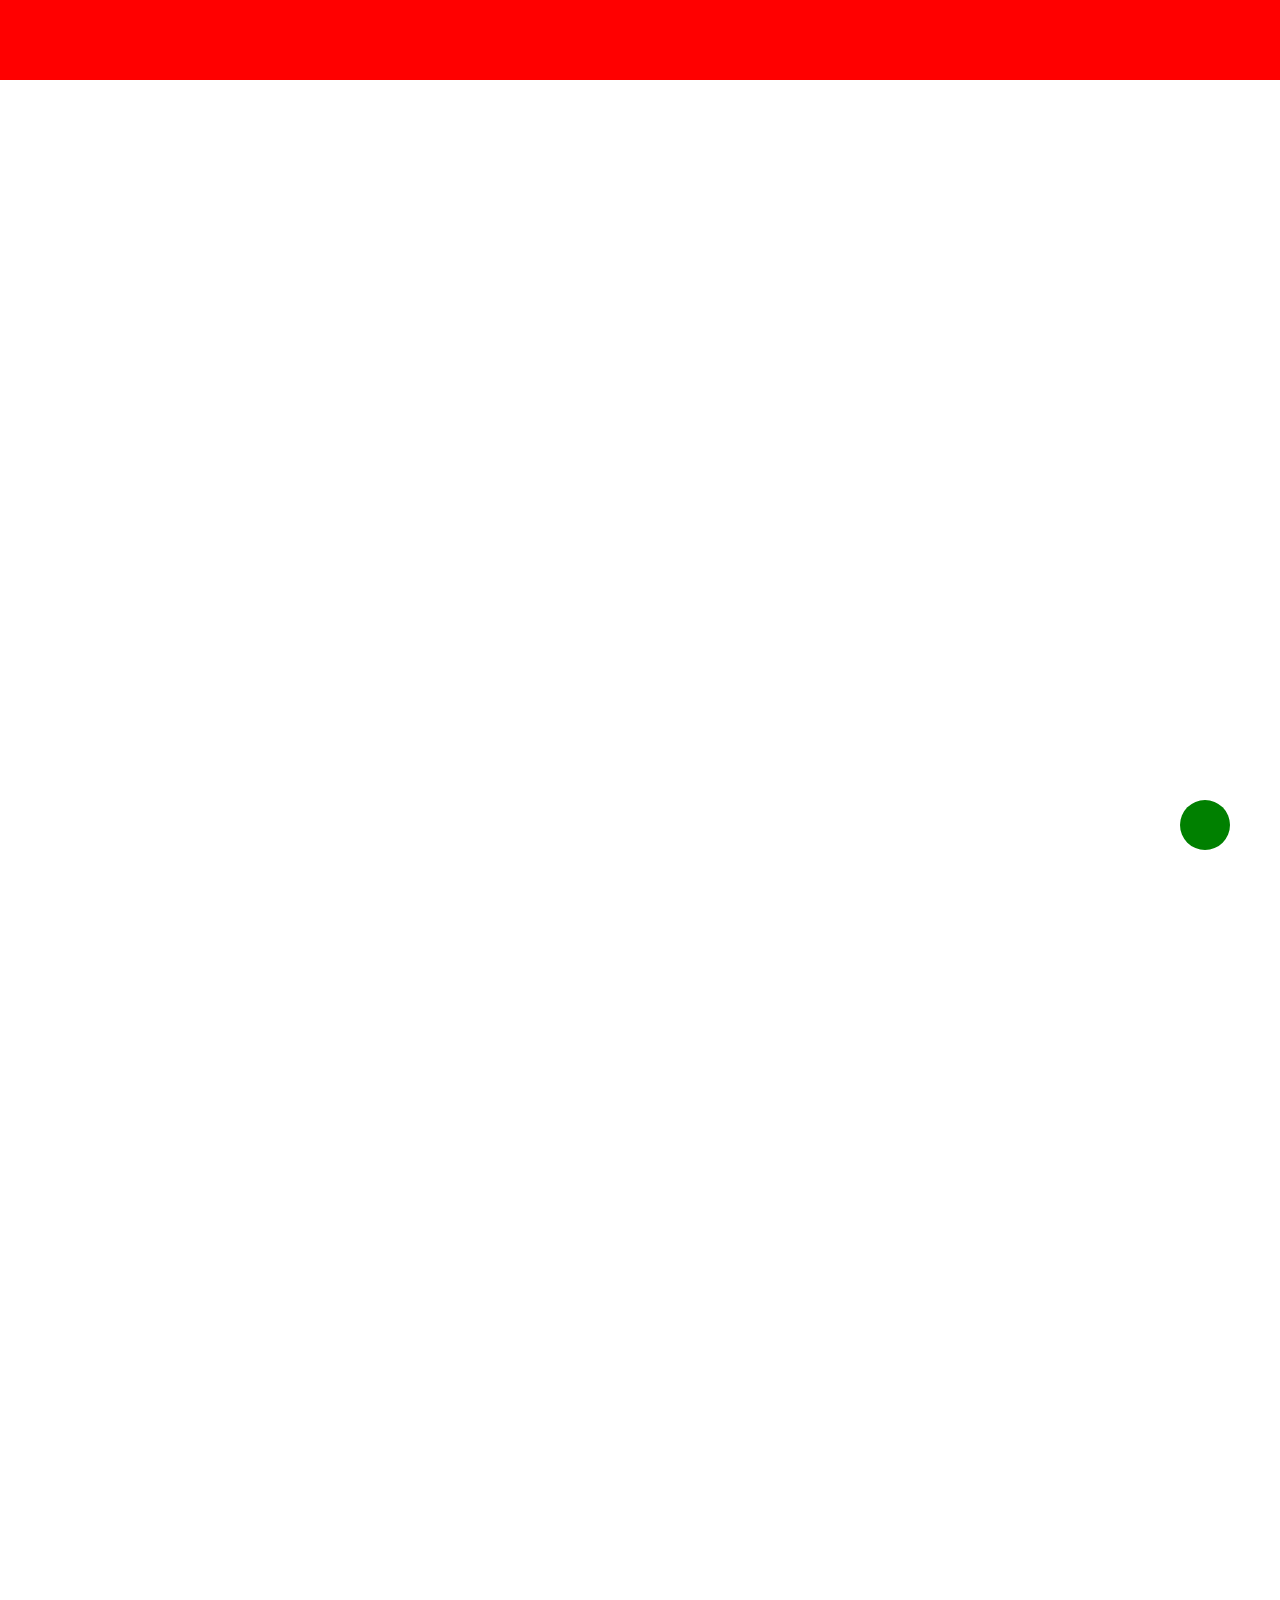
<file: Modul 4/Easy/index.html>
<!doctype html>
<html lang="ru ">
  <head>
    <meta charset="UTF-8" />
    <meta name="viewport" content="width=device-width, initial-scale=1.0" />
    <link rel="stylesheet" href="style.css" />
    <title>Esay</title>
  </head>
  <body>
    <header class="header"></header>
    <div class="round-btn"></div>
  </body>
</html>
</file>
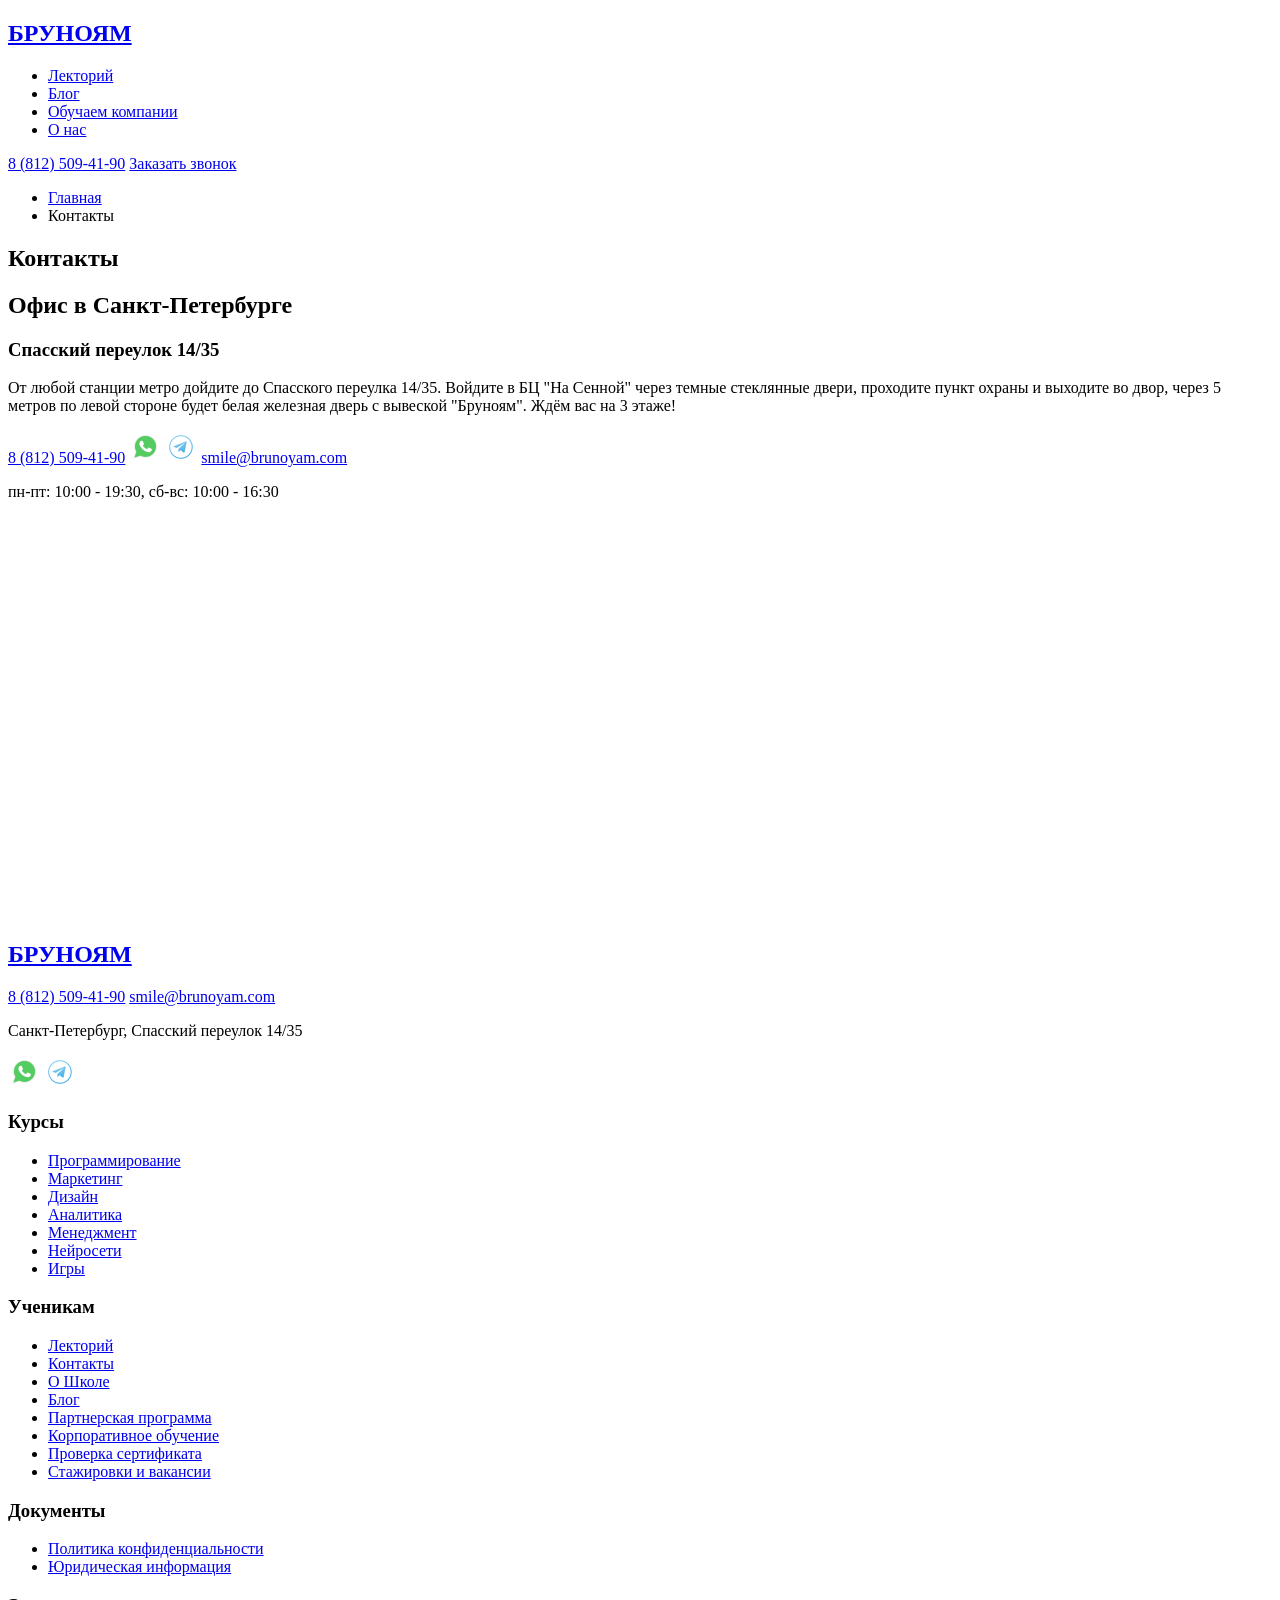
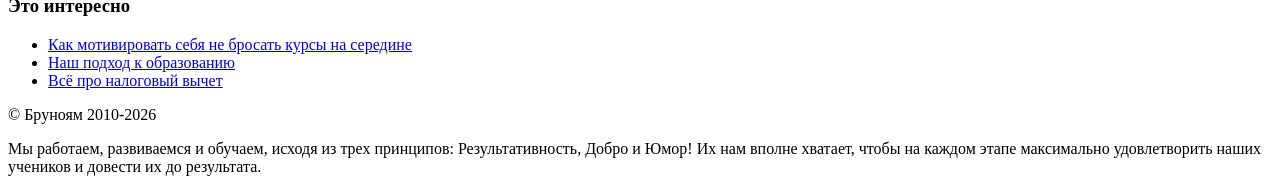
<file: Modul 4/Hard/index.html>
<!DOCTYPE html>
<html lang="ru">
  <head>
    <meta charset="UTF-8" />
    <meta name="viewport" content="width=device-width, initial-scale=1.0" />
    <title>Контакты Школы Бруноям</title>
  </head>
  <body>
    <header>
      <h2><a href="https://brunoyam.com">БРУНОЯМ</a></h2>
      <ul>
        <li>
          <a
            href="https://lectoriy.brunoyam.com/members/signup/group/mlvtvdhrcuzowdd-lektorij-brunoam"
          >Лекторий</a
          >
        </li>
        <li><a href="https://brunoyam.com/blog">Блог</a></li>
        <li>
          <a href="https://brunoyam.com/korporativnoe-obuchenie">Обучаем
          компании</a>
        </li>
        <li><a href="https://brunoyam.com/about">О нас</a></li>
      </ul>
      <a href="tel:8125094190">8 (812) 509-41-90</a>
      <a href="https://brunoyam.com/kontakty#">Заказать звонок</a>
      <div>
        <ul>
            <li><a href="https://brunoyam.com/kontakty#">Главная</a></li>
            <li>Контакты</li>
        </ul>
      </div>
    </header>
    <main>
        <section>

            <div>
                <h1>Контакты</h1>
                <h2>Офис в Санкт-Петербурге</h2>
                <h3>Спасский переулок 14/35</h3>
                <p>
                    От любой станции метро дойдите до Спасского переулка 14/35. Войдите в
                    БЦ "На Сенной" через темные стеклянные двери, проходите пункт охраны и
                    выходите во двор, через 5 метров по левой стороне будет белая железная
                    дверь с вывеской "Бруноям". Ждём вас на 3 этаже!
                </p>
                <a href="tel:8125094190">8 (812) 509-41-90</a>
                <a href="http://api.whatsapp.com/send?phone=79119239998"
                ><img src="Whatsapp_icon-icons.com_66931.ico" alt="whatsapp_logo"
                /></a>
                <a href="tg://resolve?domain=smilebruno_bot"
                ><img src="telegram_logo_circle_icon_134012.ico" alt="telegram_logo"
                /></a>
                <a href="mailto:smile@brunoyam.com">smile@brunoyam.com</a>
                <p>пн-пт: 10:00 - 19:30, сб-вс: 10:00 - 16:30</p>
                <iframe src="https://yandex.ru/map-widget/v1/?um=constructor%3A99304bcc0ce0a4fddd942b1cb87a88ce1e35acc1828cac7752ec771bd1769c3a&amp;source=constructor" width="500" height="400" frameborder="0"></iframe>
            </div>
        </section>
    </main>
    <footer>
        <section>
            <div>
                <h2><a href="https://brunoyam.com">БРУНОЯМ</a></h2>
                <a href="tel:8125094190">8 (812) 509-41-90</a>
                <a href="mailto:smile@brunoyam.com">smile@brunoyam.com</a>
                <p>Санкт-Петербург, Спасский переулок 14/35</p>
                <a href="http://api.whatsapp.com/send?phone=79119239998"
                ><img src="Whatsapp_icon-icons.com_66931.ico" alt="whatsapp_logo"
                /></a>
                <a href="tg://resolve?domain=smilebruno_bot"
                ><img src="telegram_logo_circle_icon_134012.ico" alt="telegram_logo"
                /></a>
            </div>
            <div>
                <h3>Курсы</h3>
                <ul>
                    <li><a href="https://brunoyam.com/kursy-programmirovaniya/online">Программирование</a></li>
                    <li><a href="https://brunoyam.com/kursy-internet-marketing/online">Маркетинг</a></li>
                    <li><a href="https://brunoyam.com/kursy-grafiki-dizaina/online">Дизайн</a></li>
                    <li><a href="https://brunoyam.com/kursy-analitika-dannyh/online">Аналитика</a></li>
                    <li><a href="https://brunoyam.com/kursy-management/online">Менеджмент</a></li>
                    <li><a href="https://brunoyam.com/kursy-nejrosetej/online">Нейросети</a></li>
                    <li><a href="https://brunoyam.com/games/online">Игры</a></li>
                </ul>
            </div>
            <div>
                <h3>Ученикам</h3>
                <ul>
                    <li><a href="https://lectoriy.brunoyam.com/members/signup/group/mlvtvdhrcuzowdd-lektorij-brunoam">Лекторий</a></li>
                    <li><a href="https://brunoyam.com/kontakty">Контакты</a></li>
                    <li><a href="https://brunoyam.com/about">О Школе</a></li>
                    <li><a href="https://brunoyam.com/blog">Блог</a></li>
                    <li><a href="https://brunoyam.com/partners">Партнерская программа</a></li>
                    <li><a href="https://brunoyam.com/blog">Корпоративное обучение</a></li>
                    <li><a href="https://brunoyam.com/verify">Проверка сертификата</a></li>
                    <li><a href="https://www.notion.so/brunoyam/4f71036e46194862af378eb1e78e7e58">Стажировки и вакансии</a></li>
                </ul>
            </div>
            <div>
                <h3>Документы</h3>
                <ul>
                    <li><a href="https://brunoyam.com/about/politika-konfidencialnosti">Политика конфиденциальности</a></li>
                    <li><a href="https://brunoyam.com/about/rekvizity">Юридическая информация</a></li>
                </ul>
            </div>
            <div>
                <h3>Это интересно</h3>
                <ul>
                    <li><a href="https://brunoyam.com/blog/obrazovanie/kak-sebya-motivirovat">Как мотивировать себя не бросать курсы на середине</a></li>
                    <li><a href="https://brunoyam.com/blog/obrazovanie/nash-podhod-k-obrazovaniyu">Наш подход к образованию</a></li>
                    <li><a href="https://brunoyam.com/blog/obrazovanie/kak-poluchit-nalogovyy-vychet-za-obuchenie">Всё про налоговый вычет</a></li>
                </ul>
            </div>
            <p>© Бруноям 2010-2026</p>
            <p>Мы работаем, развиваемся и обучаем, исходя из трех принципов:
                Результативность, Добро и Юмор! Их нам вполне хватает, чтобы на каждом этапе максимально удовлетворить наших учеников и довести их до результата.</p>
        </section>
    </footer>
</html>
</file>
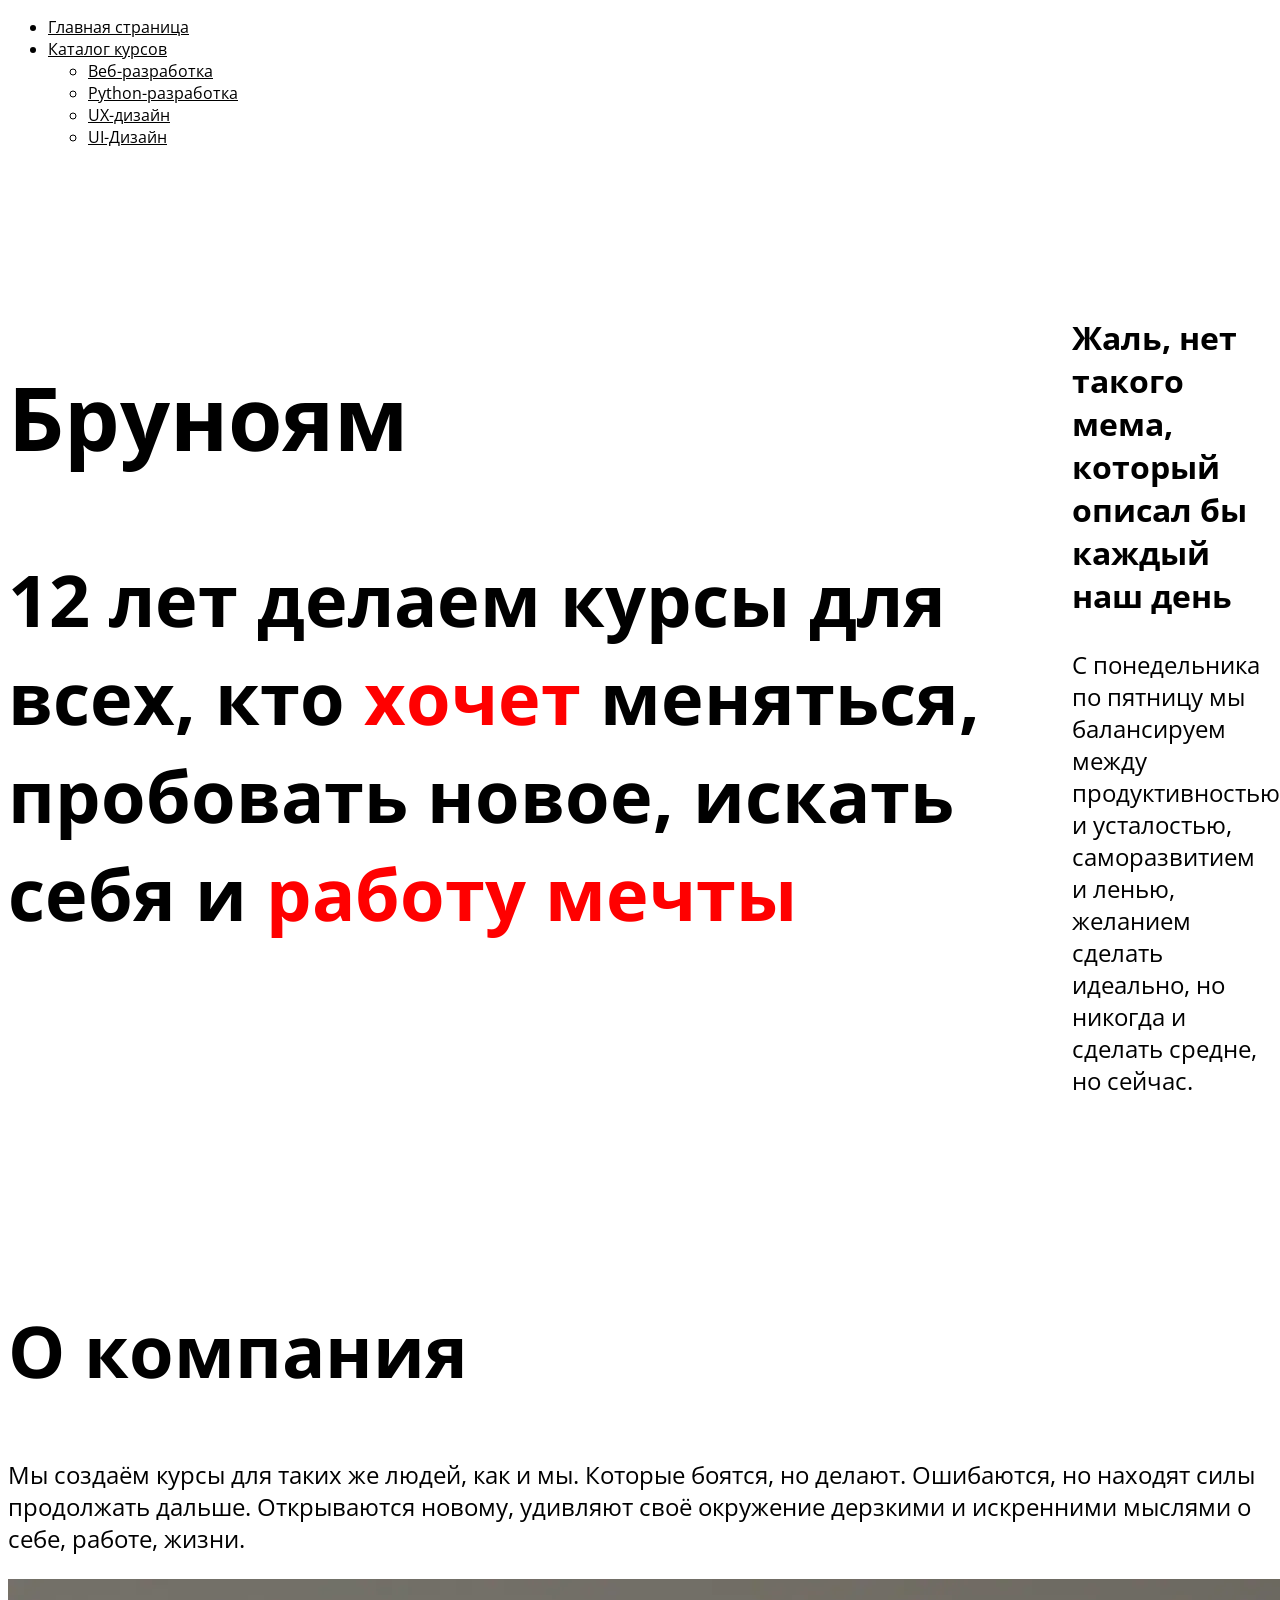
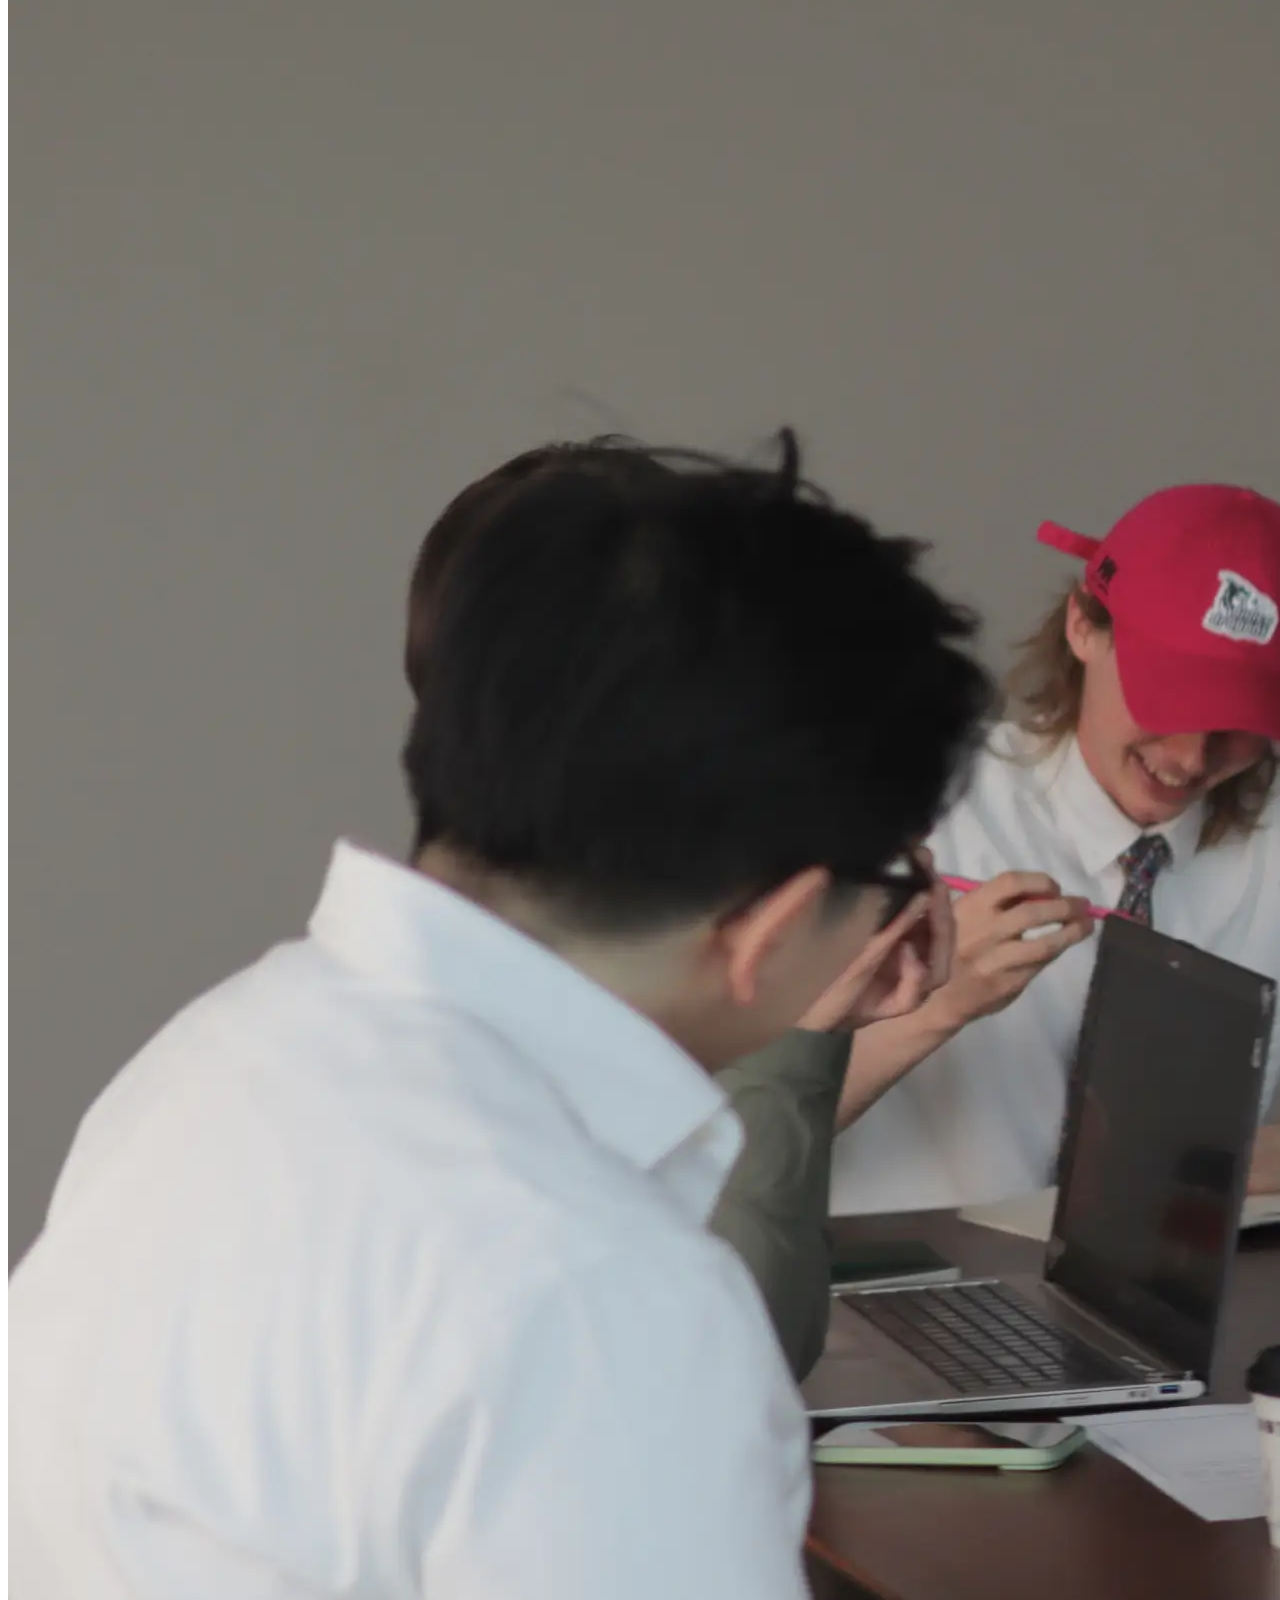
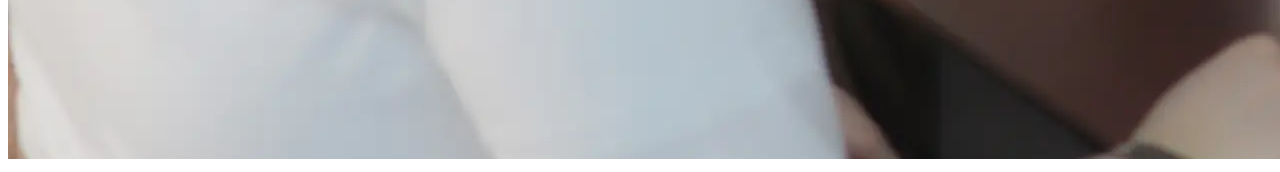
<file: Modul 4/Medium/index.html>
<!doctype html>
<html lang="ru">
  <head>
    <meta charset="UTF-8" />
    <meta name="viewport" content="width=device-width, initial-scale=1.0" />
    <link rel="stylesheet" href="style.css" />
    <title>Главная страница</title>
  </head>
  <body>
    <header>
      <nav>
        <ul>
          <li><a href="index.html">Главная страница</a></li>
          <li><a href="katalog.html">Каталог курсов</a></li>
          <ul>
            <li><a href="KursVeb.html">Веб-разработка</a></li>
            <li><a href="#">Python-разработка</a></li>
            <li><a href="#">UX-дизайн</a></li>
            <li><a href="#">UI-Дизайн</a></li>
          </ul>
        </ul>
      </nav>
    </header>
    <main>
      <section class="conter">
        <div>
          <h1>Бруноям</h1>
          <h2>
            12 лет делаем курсы для всех, кто
            <span class="accent">хочет</span> меняться, пробовать новое, искать
            себя и <span class="accent">работу мечты</span>
          </h2>
        </div>
        <div class="stat">
          <h3>Жаль, нет такого мема, который описал бы каждый наш день</h3>
          <p>
            С понедельника по пятницу мы балансируем между продуктивностью и
            усталостью, саморазвитием и ленью, желанием сделать идеально, но
            никогда и сделать средне, но сейчас.
          </p>
        </div>
      </section>
      <article>
        <h2>О компания</h2>
        <p>
          Мы создаём курсы для таких же людей, как и мы. Которые боятся, но
          делают. Ошибаются, но находят силы продолжать дальше. Открываются
          новому, удивляют своё окружение дерзкими и искренними мыслями о себе,
          работе, жизни.
        </p>
      </article>
      <div>
        <img src="img-3421-1-kSfr.webp" alt="Группа обучение" />
      </div>
    </main>
    <footer></footer>
  </body>
</html>
</file>
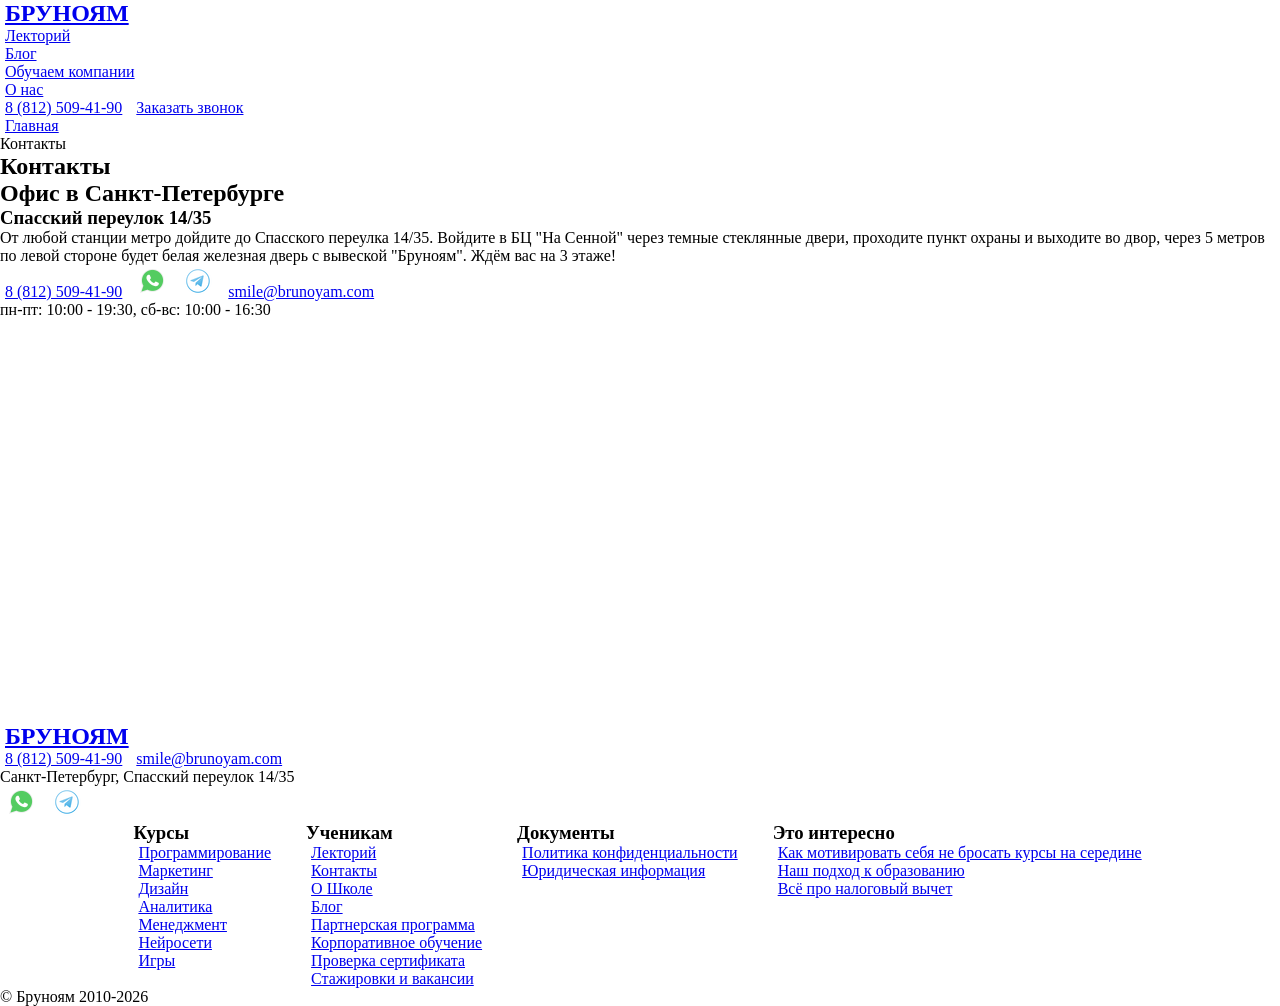
<file: Modul 4/Hard/kontakt.html>
<!DOCTYPE html>
<html lang="ru">
  <head>
    <meta charset="UTF-8" />
    <meta name="viewport" content="width=device-width, initial-scale=1.0" />
    <title>Контакты Школы Бруноям</title>
    <link rel="stylesheet" href="style.css">
  </head>
  <body>
    <header>
      <h2><a href="https://brunoyam.com">БРУНОЯМ</a></h2>
      <ul>
        <li>
          <a
            href="https://lectoriy.brunoyam.com/members/signup/group/mlvtvdhrcuzowdd-lektorij-brunoam"
          >Лекторий</a
          >
        </li>
        <li><a href="https://brunoyam.com/blog">Блог</a></li>
        <li>
          <a href="https://brunoyam.com/korporativnoe-obuchenie">Обучаем
          компании</a>
        </li>
        <li><a href="https://brunoyam.com/about">О нас</a></li>
      </ul>
      <a href="tel:8125094190">8 (812) 509-41-90</a>
      <a href="https://brunoyam.com/kontakty#">Заказать звонок</a>
      <div>
        <ul>
            <li><a href="https://brunoyam.com/kontakty#">Главная</a></li>
            <li>Контакты</li>
        </ul>
      </div>
    </header>
    <main>
        <section>

            <div>
                <h1>Контакты</h1>
                <h2>Офис в Санкт-Петербурге</h2>
                <h3>Спасский переулок 14/35</h3>
                <p>
                    От любой станции метро дойдите до Спасского переулка 14/35. Войдите в
                    БЦ "На Сенной" через темные стеклянные двери, проходите пункт охраны и
                    выходите во двор, через 5 метров по левой стороне будет белая железная
                    дверь с вывеской "Бруноям". Ждём вас на 3 этаже!
                </p>
                <a href="tel:8125094190">8 (812) 509-41-90</a>
                <a href="http://api.whatsapp.com/send?phone=79119239998"
                ><img src="Whatsapp_icon-icons.com_66931.ico" alt="whatsapp_logo"
                /></a>
                <a href="tg://resolve?domain=smilebruno_bot"
                ><img src="telegram_logo_circle_icon_134012.ico" alt="telegram_logo"
                /></a>
                <a href="mailto:smile@brunoyam.com">smile@brunoyam.com</a>
                <p>пн-пт: 10:00 - 19:30, сб-вс: 10:00 - 16:30</p>
                <iframe src="https://yandex.ru/map-widget/v1/?um=constructor%3A99304bcc0ce0a4fddd942b1cb87a88ce1e35acc1828cac7752ec771bd1769c3a&amp;source=constructor" width="500" height="400" frameborder="0"></iframe>
            </div>
        </section>
    </main>
    <footer>
        <section >
            <div>
                <h2><a href="https://brunoyam.com">БРУНОЯМ</a></h2>
                <a href="tel:8125094190">8 (812) 509-41-90</a>
                <a href="mailto:smile@brunoyam.com">smile@brunoyam.com</a>
                <p>Санкт-Петербург, Спасский переулок 14/35</p>
                <a href="http://api.whatsapp.com/send?phone=79119239998"
                ><img src="Whatsapp_icon-icons.com_66931.ico" alt="whatsapp_logo"
                /></a>
                <a href="tg://resolve?domain=smilebruno_bot"
                ><img src="telegram_logo_circle_icon_134012.ico" alt="telegram_logo"
                /></a>
            </div>
            <div class="spisok">
            <div>
                <h3>Курсы</h3>
                <ul>
                    <li><a href="https://brunoyam.com/kursy-programmirovaniya/online">Программирование</a></li>
                    <li><a href="https://brunoyam.com/kursy-internet-marketing/online">Маркетинг</a></li>
                    <li><a href="https://brunoyam.com/kursy-grafiki-dizaina/online">Дизайн</a></li>
                    <li><a href="https://brunoyam.com/kursy-analitika-dannyh/online">Аналитика</a></li>
                    <li><a href="https://brunoyam.com/kursy-management/online">Менеджмент</a></li>
                    <li><a href="https://brunoyam.com/kursy-nejrosetej/online">Нейросети</a></li>
                    <li><a href="https://brunoyam.com/games/online">Игры</a></li>
                </ul>
            </div>
            <div>
                <h3>Ученикам</h3>
                <ul>
                    <li><a href="https://lectoriy.brunoyam.com/members/signup/group/mlvtvdhrcuzowdd-lektorij-brunoam">Лекторий</a></li>
                    <li><a href="https://brunoyam.com/kontakty">Контакты</a></li>
                    <li><a href="https://brunoyam.com/about">О Школе</a></li>
                    <li><a href="https://brunoyam.com/blog">Блог</a></li>
                    <li><a href="https://brunoyam.com/partners">Партнерская программа</a></li>
                    <li><a href="https://brunoyam.com/blog">Корпоративное обучение</a></li>
                    <li><a href="https://brunoyam.com/verify">Проверка сертификата</a></li>
                    <li><a href="https://www.notion.so/brunoyam/4f71036e46194862af378eb1e78e7e58">Стажировки и вакансии</a></li>
                </ul>
            </div>
            <div>
                <h3>Документы</h3>
                <ul>
                    <li><a href="https://brunoyam.com/about/politika-konfidencialnosti">Политика конфиденциальности</a></li>
                    <li><a href="https://brunoyam.com/about/rekvizity">Юридическая информация</a></li>
                </ul>
            </div>
            <div>
                <h3>Это интересно</h3>
                <ul>
                    <li><a href="https://brunoyam.com/blog/obrazovanie/kak-sebya-motivirovat">Как мотивировать себя не бросать курсы на середине</a></li>
                    <li><a href="https://brunoyam.com/blog/obrazovanie/nash-podhod-k-obrazovaniyu">Наш подход к образованию</a></li>
                    <li><a href="https://brunoyam.com/blog/obrazovanie/kak-poluchit-nalogovyy-vychet-za-obuchenie">Всё про налоговый вычет</a></li>
                </ul>
            </div>
            </div>
            <p>© Бруноям 2010-2026</p>
        </section>
    </footer>
</html>
</file>
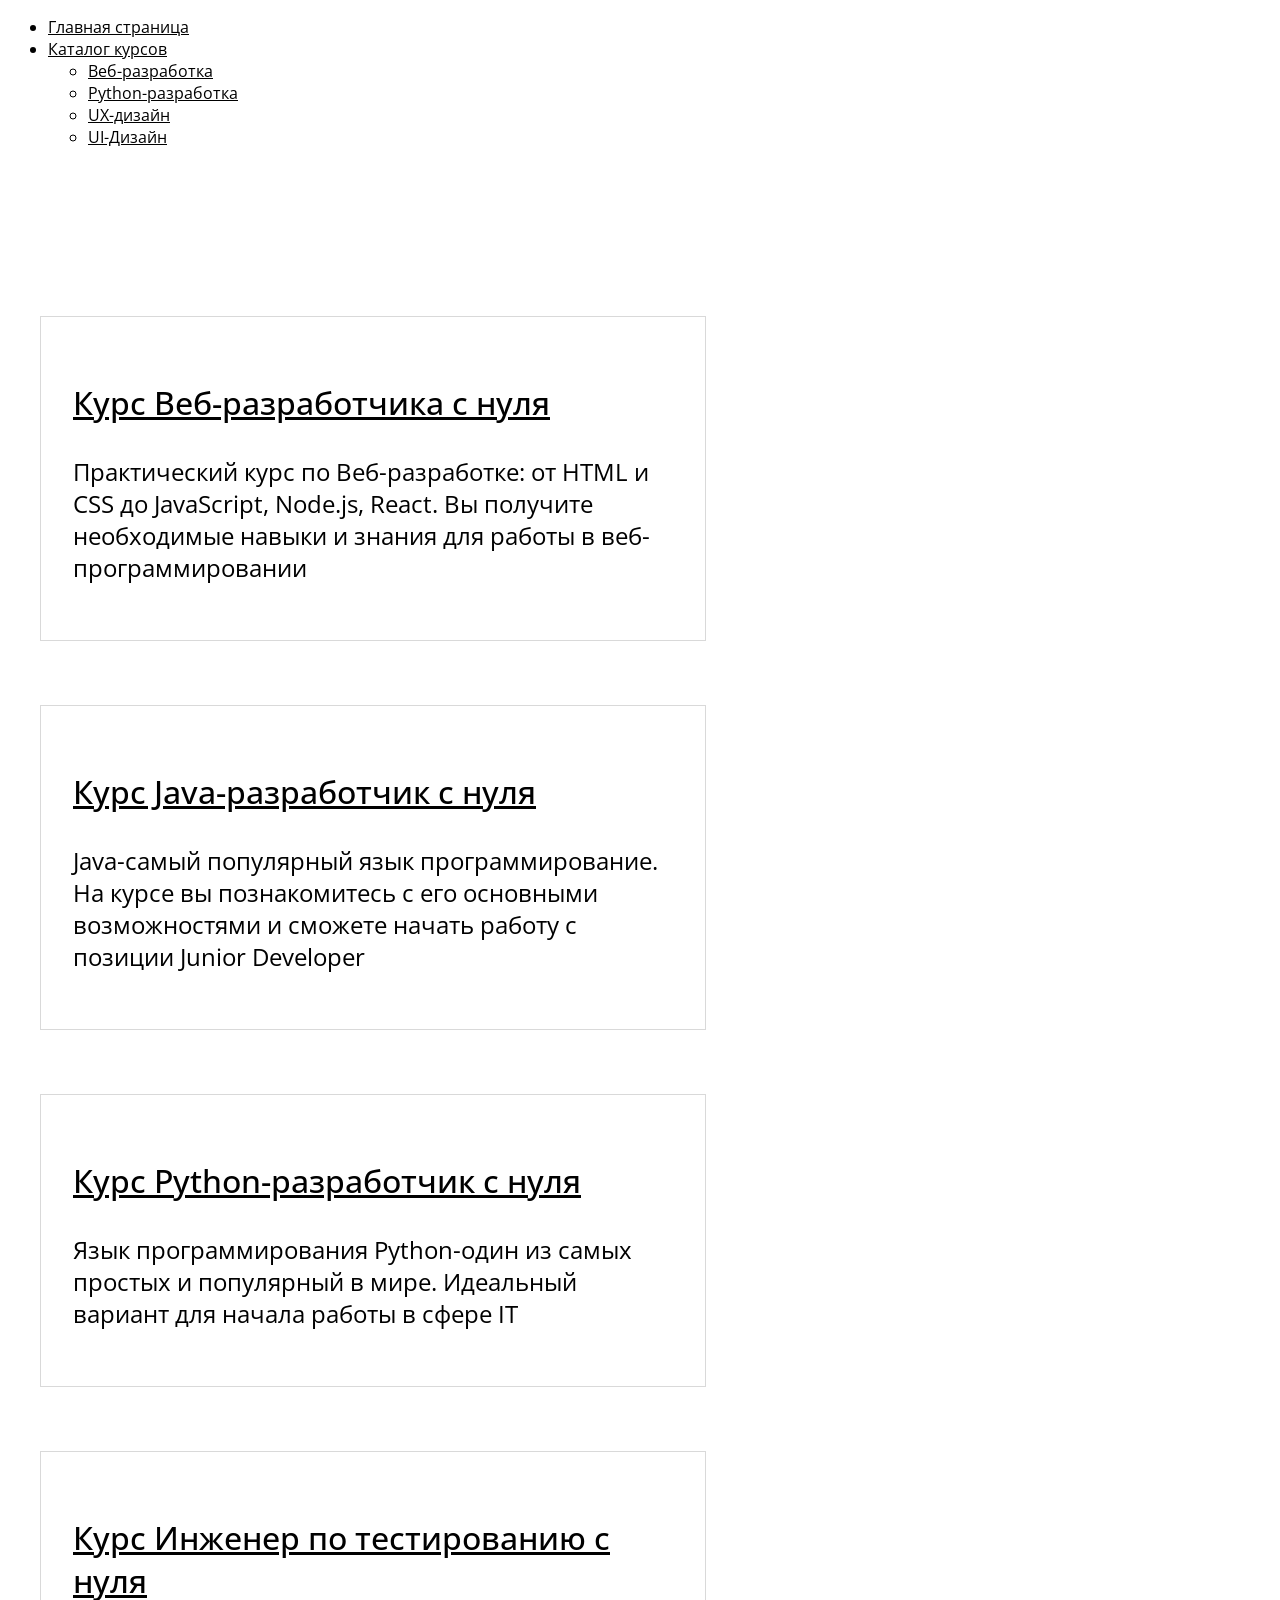
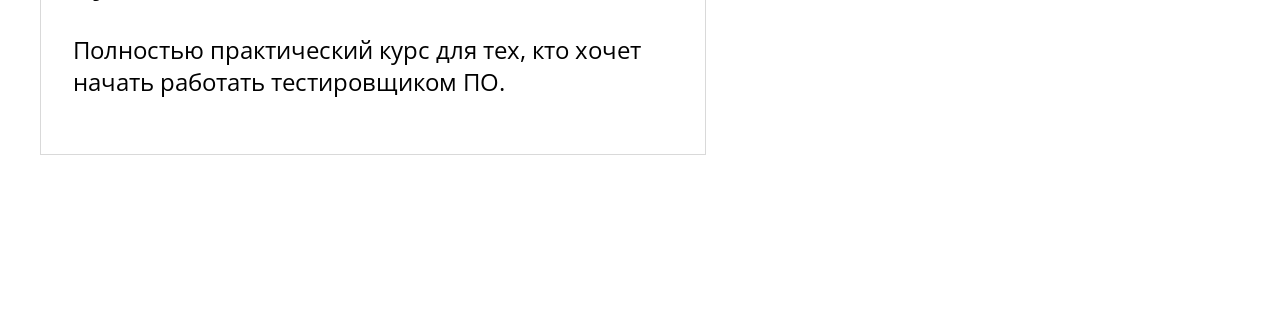
<file: Modul 4/Medium/katalog.html>
<!doctype html>
<html lang="ru">
  <head>
    <meta charset="UTF-8" />
    <meta name="viewport" content="width=device-width, initial-scale=1.0" />
    <link rel="stylesheet" href="style.css" />
    <style>
      @import url("https://fonts.googleapis.com/css2?family=Open+Sans:ital,wght@0,300..800;1,300..800&display=swap");
    </style>
    <title>Блок курсов</title>
  </head>
  <body>
    <header>
      <nav>
        <ul>
          <li><a href="index.html">Главная страница</a></li>
          <li><a href="katalog.html">Каталог курсов</a></li>
          <ul>
            <li><a href="KursVeb.html">Веб-разработка</a></li>
            <li><a href="#">Python-разработка</a></li>
            <li><a href="#">UX-дизайн</a></li>
            <li><a href="#">UI-Дизайн</a></li>
          </ul>
        </ul>
      </nav>
    </header>
    <main>
      <section class="ryad">
        <div class="card">
          <h3 class="title">
            <a href="KursVeb.html">Курс Веб-разработчика с нуля</a>
          </h3>
          <p class="discrpton">
            Практический курс по Веб-разработке: от HTML и CSS до JavaScript,
            Node.js, React. Вы получите необходимые навыки и знания для работы в
            веб-программировании
          </p>
        </div>
        <div class="card">
          <h3 class="title"><a href="#">Курс Java-разработчик с нуля</a></h3>
          <p class="discrpton">
            Java-самый популярный язык программирование. На курсе вы
            познакомитесь с его основными возможностями и сможете начать работу
            с позиции Junior Developer
          </p>
        </div>
        <div class="card">
          <h3 class="title"><a href="#">Курс Python-разработчик с нуля</a></h3>
          <p class="discrpton">
            Язык программирования Python-один из самых простых и популярный в
            мире. Идеальный вариант для начала работы в сфере IT
          </p>
        </div>
        <div class="card">
          <h3 class="title">
            <a href="#">Курс Инженер по тестированию с нуля</a>
          </h3>
          <p class="discrpton">
            Полностью практический курс для тех, кто хочет начать работать
            тестировщиком ПО.
          </p>
        </div>
      </section>
    </main>
    <footer></footer>
  </body>
</html>
</file>
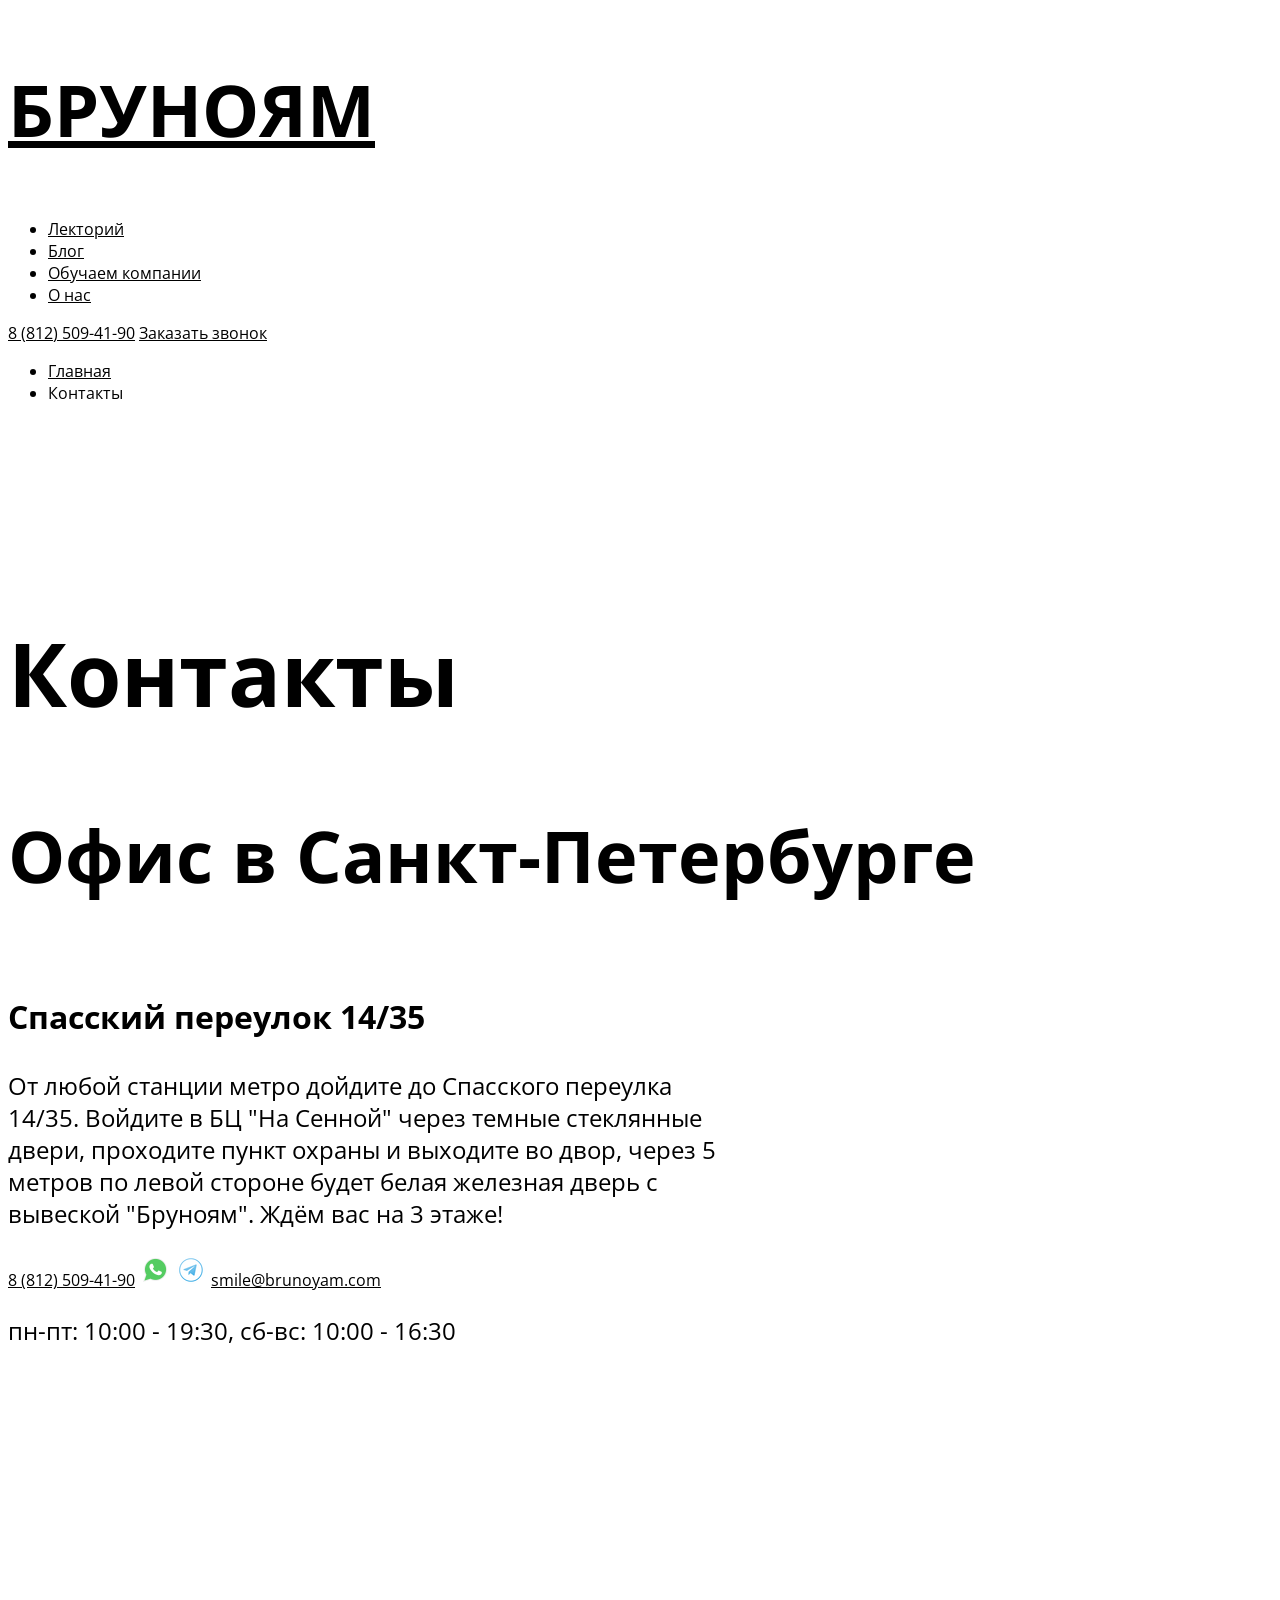
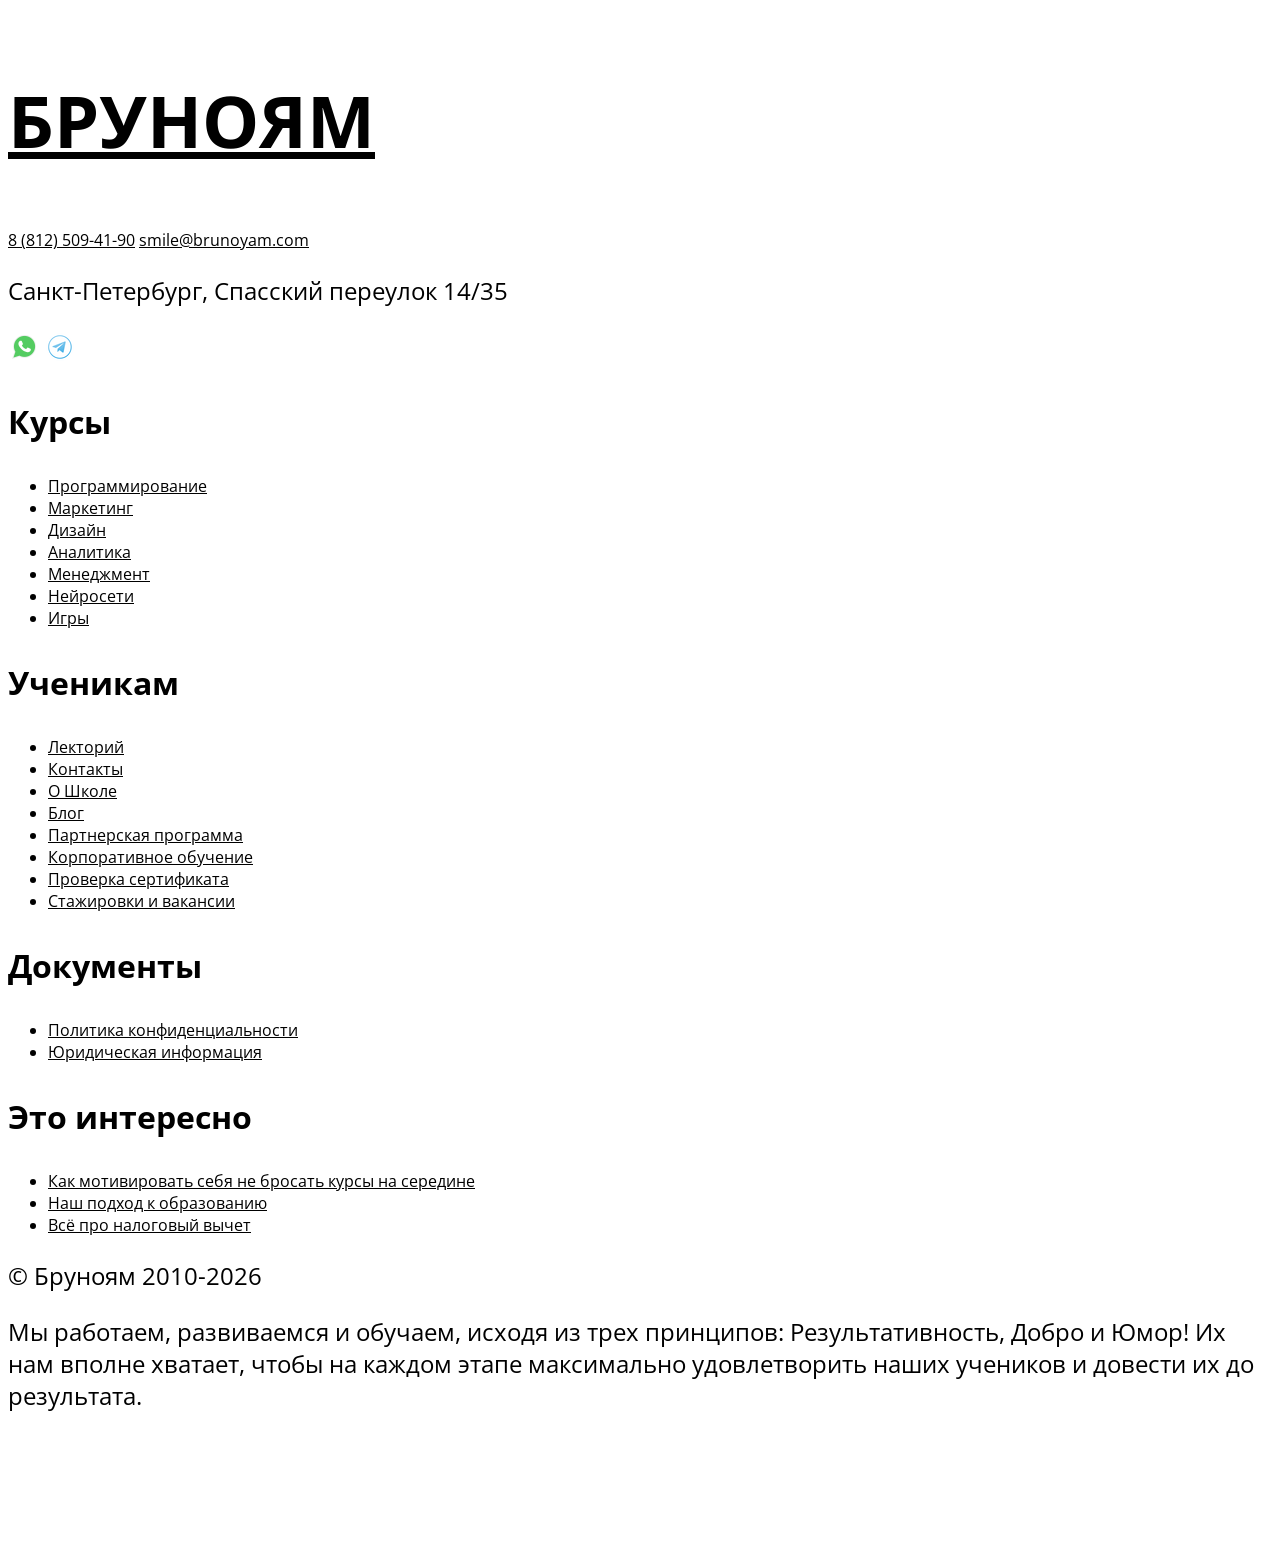
<file: Modul 4/Medium/kontakt.html>
<!DOCTYPE html>
<html lang="ru">
  <head>
    <meta charset="UTF-8" />
    <meta name="viewport" content="width=device-width, initial-scale=1.0" />
        <link rel="stylesheet" href="style.css" />
    <title>Контакты Школы Бруноям</title>
  </head>
  <body>
    <header>
      <h2><a href="https://brunoyam.com">БРУНОЯМ</a></h2>
      <ul>
        <li>
          <a
            href="https://lectoriy.brunoyam.com/members/signup/group/mlvtvdhrcuzowdd-lektorij-brunoam"
          >Лекторий</a
          >
        </li>
        <li><a href="https://brunoyam.com/blog">Блог</a></li>
        <li>
          <a href="https://brunoyam.com/korporativnoe-obuchenie">Обучаем
          компании</a>
        </li>
        <li><a href="https://brunoyam.com/about">О нас</a></li>
      </ul>
      <a href="tel:8125094190">8 (812) 509-41-90</a>
      <a href="https://brunoyam.com/kontakty#">Заказать звонок</a>
      <div>
        <ul>
            <li><a href="https://brunoyam.com/kontakty#">Главная</a></li>
            <li>Контакты</li>
        </ul>
      </div>
    </header>
    <main>
        <section>
            
            <div>
            <h1>Контакты</h1>
            <h2>Офис в Санкт-Петербурге</h2>
            </div>
            <div class="mesto">
                <div>
                <h3>Спасский переулок 14/35</h3>
                <p>
                    От любой станции метро дойдите до Спасского переулка 14/35. Войдите в
                    БЦ "На Сенной" через темные стеклянные двери, проходите пункт охраны и
                    выходите во двор, через 5 метров по левой стороне будет белая железная
                    дверь с вывеской "Бруноям". Ждём вас на 3 этаже!
                </p>
                <a href="tel:8125094190">8 (812) 509-41-90</a>
                <a href="http://api.whatsapp.com/send?phone=79119239998"
                ><img src="Whatsapp_icon-icons.com_66931.ico" alt="whatsapp_logo"
                /></a>
                <a href="tg://resolve?domain=smilebruno_bot"
                ><img src="telegram_logo_circle_icon_134012.ico" alt="telegram_logo"
                /></a>
                <a href="mailto:smile@brunoyam.com">smile@brunoyam.com</a>
                <p>пн-пт: 10:00 - 19:30, сб-вс: 10:00 - 16:30</p>
                </div>
                <div>
                <iframe src="https://yandex.ru/map-widget/v1/?um=constructor%3A99304bcc0ce0a4fddd942b1cb87a88ce1e35acc1828cac7752ec771bd1769c3a&amp;source=constructor" width="500" height="400" frameborder="0"></iframe>
                </div>
            </div>
        </section>
    </main>
    <footer>
        <section>
            <div>
                <h2><a href="https://brunoyam.com">БРУНОЯМ</a></h2>
                <a href="tel:8125094190">8 (812) 509-41-90</a>
                <a href="mailto:smile@brunoyam.com">smile@brunoyam.com</a>
                <p>Санкт-Петербург, Спасский переулок 14/35</p>
                <a href="http://api.whatsapp.com/send?phone=79119239998"
                ><img src="Whatsapp_icon-icons.com_66931.ico" alt="whatsapp_logo"
                /></a>
                <a href="tg://resolve?domain=smilebruno_bot"
                ><img src="telegram_logo_circle_icon_134012.ico" alt="telegram_logo"
                /></a>
            </div>
            <div class="width50">
                <h3>Курсы</h3>
                <ul>
                    <li><a href="https://brunoyam.com/kursy-programmirovaniya/online">Программирование</a></li>
                    <li><a href="https://brunoyam.com/kursy-internet-marketing/online">Маркетинг</a></li>
                    <li><a href="https://brunoyam.com/kursy-grafiki-dizaina/online">Дизайн</a></li>
                    <li><a href="https://brunoyam.com/kursy-analitika-dannyh/online">Аналитика</a></li>
                    <li><a href="https://brunoyam.com/kursy-management/online">Менеджмент</a></li>
                    <li><a href="https://brunoyam.com/kursy-nejrosetej/online">Нейросети</a></li>
                    <li><a href="https://brunoyam.com/games/online">Игры</a></li>
                </ul>
            </div>
            <div>
                <h3>Ученикам</h3>
                <ul>
                    <li><a href="https://lectoriy.brunoyam.com/members/signup/group/mlvtvdhrcuzowdd-lektorij-brunoam">Лекторий</a></li>
                    <li><a href="https://brunoyam.com/kontakty">Контакты</a></li>
                    <li><a href="https://brunoyam.com/about">О Школе</a></li>
                    <li><a href="https://brunoyam.com/blog">Блог</a></li>
                    <li><a href="https://brunoyam.com/partners">Партнерская программа</a></li>
                    <li><a href="https://brunoyam.com/blog">Корпоративное обучение</a></li>
                    <li><a href="https://brunoyam.com/verify">Проверка сертификата</a></li>
                    <li><a href="https://www.notion.so/brunoyam/4f71036e46194862af378eb1e78e7e58">Стажировки и вакансии</a></li>
                </ul>
            </div>
            <div>
                <h3>Документы</h3>
                <ul>
                    <li><a href="https://brunoyam.com/about/politika-konfidencialnosti">Политика конфиденциальности</a></li>
                    <li><a href="https://brunoyam.com/about/rekvizity">Юридическая информация</a></li>
                </ul>
            </div>
            <div>
                <h3>Это интересно</h3>
                <ul>
                    <li><a href="https://brunoyam.com/blog/obrazovanie/kak-sebya-motivirovat">Как мотивировать себя не бросать курсы на середине</a></li>
                    <li><a href="https://brunoyam.com/blog/obrazovanie/nash-podhod-k-obrazovaniyu">Наш подход к образованию</a></li>
                    <li><a href="https://brunoyam.com/blog/obrazovanie/kak-poluchit-nalogovyy-vychet-za-obuchenie">Всё про налоговый вычет</a></li>
                </ul>
            </div>
            <p>© Бруноям 2010-2026</p>
            <p>Мы работаем, развиваемся и обучаем, исходя из трех принципов:
                Результативность, Добро и Юмор! Их нам вполне хватает, чтобы на каждом этапе максимально удовлетворить наших учеников и довести их до результата.</p>
        </section>
    </footer>
</html>
</file>
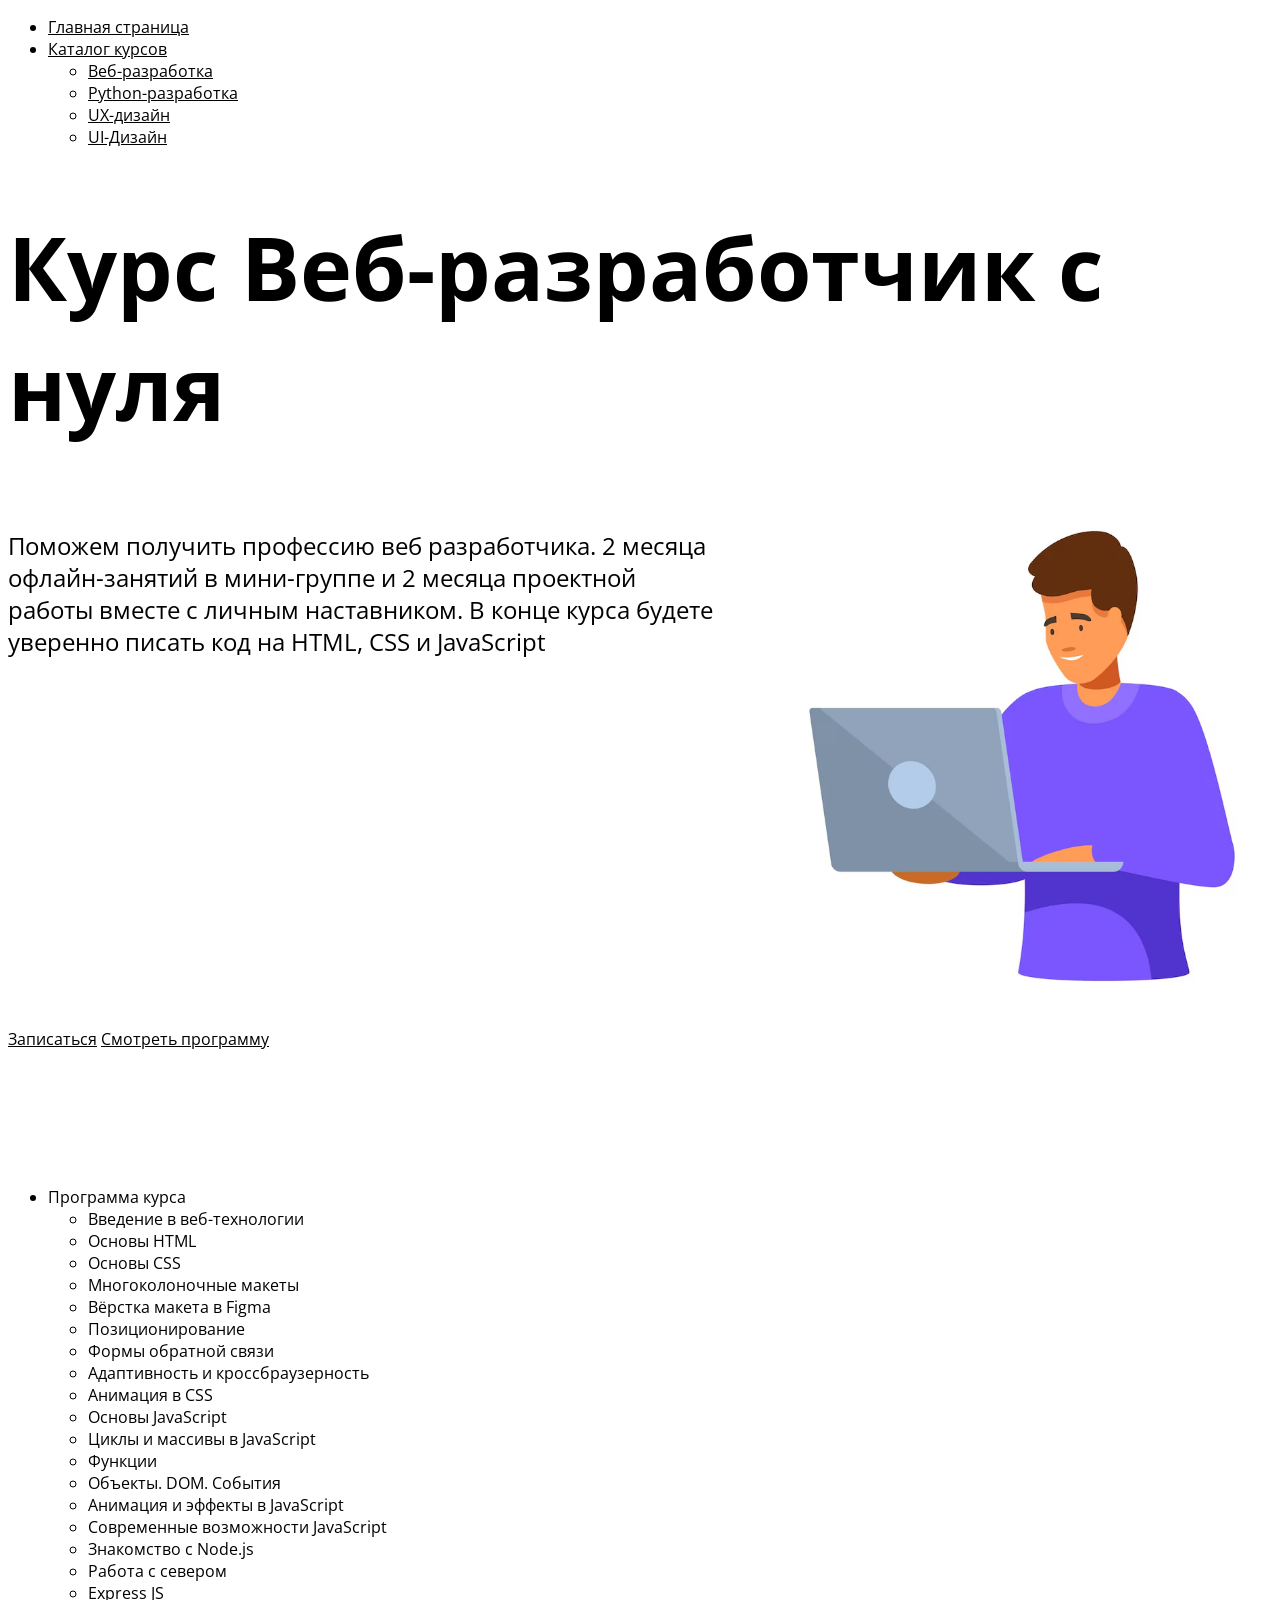
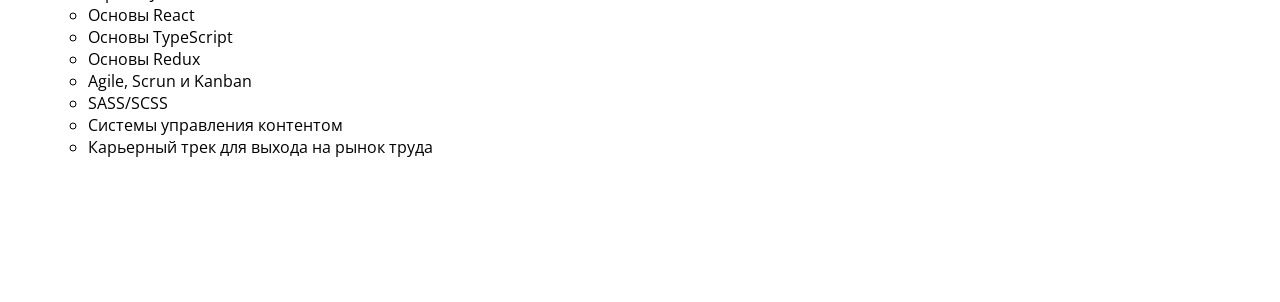
<file: Modul 4/Medium/KursVeb.html>
<!doctype html>
<html lang="ru">
  <head>
    <meta charset="UTF-8" />
    <meta name="viewport" content="width=device-width, initial-scale=1.0" />
    <link rel="stylesheet" href="style.css" />
    <title>Главная страница</title>
  </head>
  <body>
    <header>
      <nav>
        <ul>
          <li><a href="index.html">Главная страница</a></li>
          <li><a href="katalog.html">Каталог курсов</a></li>
          <ul>
            <li><a href="KursVeb.html">Веб-разработка</a></li>
            <li><a href="#">Python-разработка</a></li>
            <li><a href="#">UX-дизайн</a></li>
            <li><a href="#">UI-Дизайн</a></li>
          </ul>
        </ul>
      </nav>
    </header>
    <main>
      <h1>Курс Веб-разработчик с нуля</h1>
      <div class="mesto">
      <p>
        Поможем получить профессию веб разработчика. 2 месяца офлайн-занятий в
        мини-группе и 2 месяца проектной работы вместе с личным наставником. В
        конце курса будете уверенно писать код на HTML, CSS и JavaScript
      </p>
  
     
      <img
        class="imgkurs"
        src="young-man-smiling-working-laptop-computer_98402-209939.avif"
        alt="Человек с ноутбуком"
      />
      </div>
      <br />
      <a href="#">Записаться</a>
      <a href="#">Смотреть программу</a>
      <section>
        <ul>
          <li>Программа курса</li>
          <ul>
            <li>Введение в веб-технологии</li>
            <li>Основы HTML</li>
            <li>Основы CSS</li>
            <li>Многоколоночные макеты</li>
            <li>Вёрстка макета в Figma</li>
            <li>Позиционирование</li>
            <li>Формы обратной связи</li>
            <li>Адаптивность и кроссбраузерность</li>
            <li>Анимация в CSS</li>
            <li>Основы JavaScript</li>
            <li>Циклы и массивы в JavaScript</li>
            <li>Функции</li>
            <li>Объекты. DOM. События</li>
            <li>Анимация и эффекты в JavaScript</li>
            <li>Современные возможности JavaScript</li>
            <li>Знакомство с Node.js</li>
            <li>Работа с севером</li>
            <li>Express JS</li>
            <li>Основы React</li>
            <li>Основы TypeScript</li>
            <li>Основы Redux</li>
            <li>Agile, Scrun и Kanban</li>
            <li>SASS/SCSS</li>
            <li>Системы управления контентом</li>
            <li>Карьерный трек для выхода на рынок труда</li>
          </ul>
        </ul>
      </section>
    </main>
    <footer></footer>
  </body>
</html>
</file>
<file: Modul 4/Easy/style.css>
* {
  margin: 0;
  padding: 0;
}

body {
  height: 200vh; /* Чтобы была прокрутка страницы */
}

.header {
  height: 80px;
  width: 100%;
  background-color: red;
  position: fixed;
}

.round-btn {
  height: 50px;
  width: 50px;
  background-color: green;
  border-radius: 50%;
  position: fixed;
  bottom: 50px;
  right: 50px;
}
</file>
<file: Modul 4/Medium/style.css>
@import url("https://fonts.googleapis.com/css2?family=Open+Sans:ital,wght@0,300..800;1,300..800&display=swap");
* {
  font-family: "Open Sans", sans-serif;
  color: black;
  /* display: flex; */
}
section {
  padding-top: 120px;
  padding-bottom: 120px;
}

h1 {
  font-size: 88px;
}
h2 {
  font-size: 72px;
}

p {
  font-size: 24px;
  line-height: 32px;
}
.accent {
  color: red;
}
.ryad {
  display: flex;
  flex-wrap: wrap;
}

.card {
  padding: 32px;
  margin: 32px;
  width: 600px;
  border-style: solid;
  border-width: 1px;
  border-color: #d9d9d9;
}
.conter {
  display: flex;
  justify-content: end;
}
.stat {
  width: 200px;
}
h3 {
  font-size: 32px;
}

.title {
  font-size: 32px;
  font-weight: 500;
}
.discrpton {
  font-size: 24px;
  line-height: 32px;
}
.imgkurs {
  width: 500px;
  height: 500px;
  border-radius: 12px;
}
img {
  /* width: 100%; */
}
.mesto {
  display: flex;
  justify-content: center;
  /* align-items: center; */
  gap: 50px;
}
.width50{
  width: 50%;
}

iframe{
  align-items: center;
}
</file>
<file: Modul 4/Hard/style.css>
* {
  padding: 0%;
  margin: 0;
}
ul {
  list-style-type: none;
}

a {
  padding: 5px;
}
.spisok {
  display: flex;
  /* padding: 30px; */
  justify-content:center;
  gap: 30px;
}
</file>
